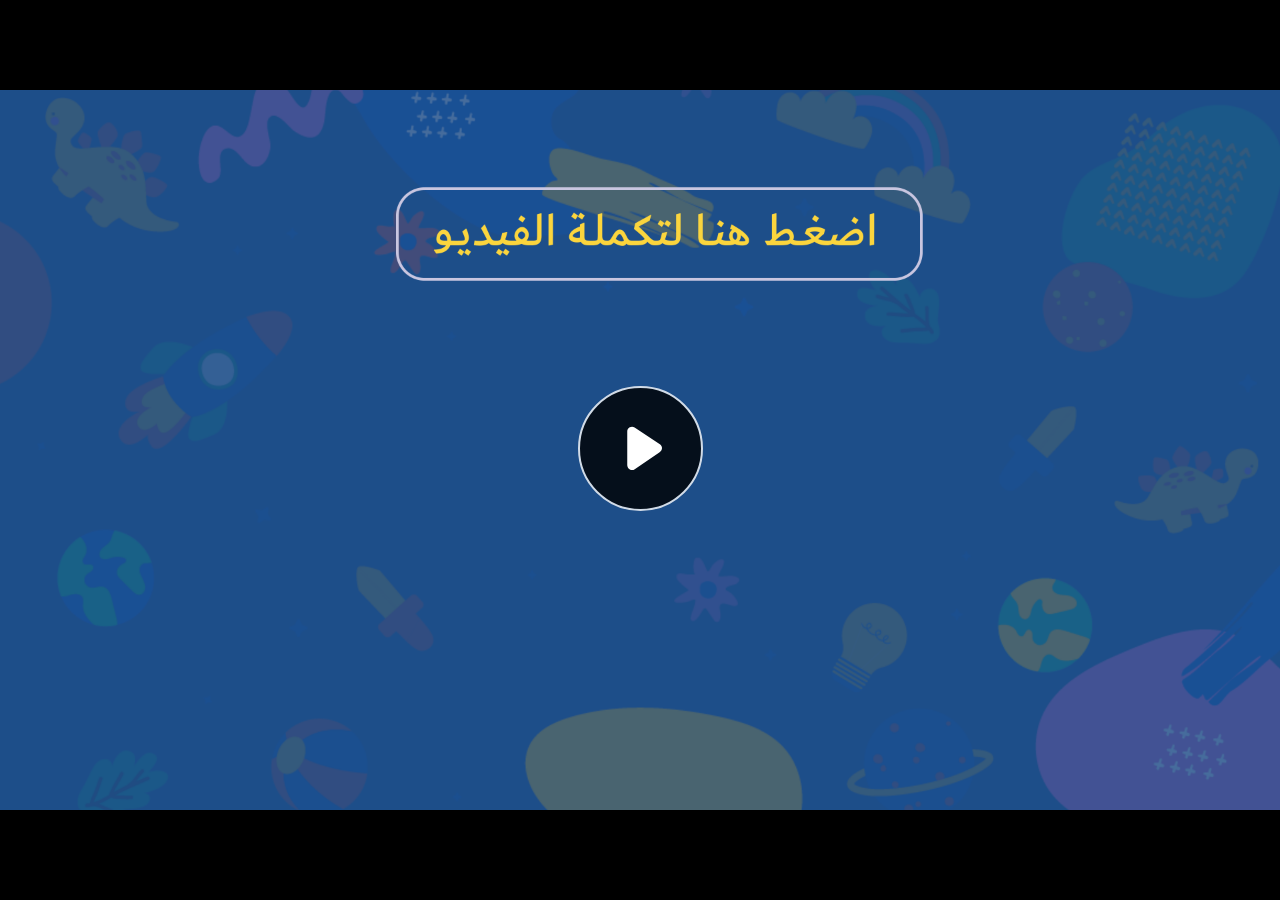
<file: index.html>
﻿<!doctype html>
<html lang="en-US">
<head>
  <meta charset="utf-8">
  <!-- Created using Storyline 360 - http://www.articulate.com  -->
  <!-- version: 3.71.29339.0 -->
  <title>EG.G4.SCI.SEM2.UB.T1.S1.4</title>
  <meta http-equiv="x-ua-compatible" content="IE=edge"/>
  <meta name="viewport" content="width=device-width,initial-scale=1,user-scalable=no,shrink-to-fit=no,minimal-ui"/>
  <meta name="apple-mobile-web-app-capable" content="yes"/>
  <style>
    html, body { height: 100%; padding: 0; margin: 0 }
    #app { height: 100%; width: 100%; }
  </style>

  <script>
    window.DS = {};
    window.globals = {
      DATA_PATH_BASE: '',
      HAS_FRAME: true,
      HAS_SLIDE: true,

      lmsPresent: false,
      tinCanPresent: false,
      cmi5Present: false,
      aoSupport: false,
      scale: 'noscale',
      captureRc: false,
      browserSize: 'optimal',
      bgColor: '#282828',
      features: 'AccessibleVideo,ConnectionMessages,FullScreenToggle,InsertSvgPicture,LayerPresentAsDialog,MultipleQuizTracking,UpdatedScrollingPanels,UpdatedThemeEditor',
      themeName: 'unified',
      preloaderColor: '#FFFFFF',
      suppressAnalytics: false,
      productChannel: 'stable',
      publishSource: 'storyline',
      aid: 'aid|dd341018-a8d3-41b5-95f5-fb131f3e5e10',
      cid: '80d4de7d-464a-4fc3-adbb-b6f6bced7992',
      playerVersion: '3.71.29339.0',
      publishTimestamp: '2023-02-23T16:09:40.7818642Z',
      maxIosVideoElements: 10,
      connectionSettings: { message: 'You%20are%20offline.%20Trying%20to%20reconnect...', useDarkTheme: false },

      
      parseParams: function(qs) {
        if (window.globals.parsedParams != null) {
          return window.globals.parsedParams;
        }
        qs = (qs || window.location.search.substr(1)).split('+').join(' ');
        var params = {},
            tokens,
            re = /[?&]?([^=]+)=([^&]*)/g;

        while (tokens = re.exec(qs)) {
          params[decodeURIComponent(tokens[1]).trim()] =
            decodeURIComponent(tokens[2]).trim();
        }
        window.globals.parsedParams = params;
        return params;
      }

    };
  </script>
  <script>
    var isIe11 = ('ActiveXObject' in window || window.MSBlobBuilder != null)
      && window.msCrypto != null && !window.ActiveXObject;
    if (isIe11) {
      window.globals.unsupportedBrowser = true;
      document.write(atob('[base64]'));
    }
  </script>
  
  <script>window.THREE = { };</script>
  
</head>
<body style="background: #282828" class="cs-HTML theme-unified">
  <!-- 360 -->
  <script>!function(e){var i=/iPhone/i,o=/iPod/i,n=/iPad/i,t=/(?=.*\bAndroid\b)(?=.*\bMobile\b)/i,d=/Android/i,s=/(?=.*\bAndroid\b)(?=.*\bSD4930UR\b)/i,b=/(?=.*\bAndroid\b)(?=.*\b(?:KFOT|KFTT|KFJWI|KFJWA|KFSOWI|KFTHWI|KFTHWA|KFAPWI|KFAPWA|KFARWI|KFASWI|KFSAWI|KFSAWA)\b)/i,r=/IEMobile/i,h=/(?=.*\bWindows\b)(?=.*\bARM\b)/i,a=/BlackBerry/i,l=/BB10/i,p=/Opera Mini/i,f=/(CriOS|Chrome)(?=.*\bMobile\b)/i,u=/(?=.*\bFirefox\b)(?=.*\bMobile\b)/i,c=new RegExp("(?:Nexus 7|BNTV250|Kindle Fire|Silk|GT-P1000)","i"),w=function(e,i){return e.test(i)},A=function(e){var A=e||navigator.userAgent,v=A.split("[FBAN");if(void 0!==v[1]&&(A=v[0]),this.apple={phone:w(i,A),ipod:w(o,A),tablet:!w(i,A)&&w(n,A),device:w(i,A)||w(o,A)||w(n,A)},this.amazon={phone:w(s,A),tablet:!w(s,A)&&w(b,A),device:w(s,A)||w(b,A)},this.android={phone:w(s,A)||w(t,A),tablet:!w(s,A)&&!w(t,A)&&(w(b,A)||w(d,A)),device:w(s,A)||w(b,A)||w(t,A)||w(d,A)},this.windows={phone:w(r,A),tablet:w(h,A),device:w(r,A)||w(h,A)},this.other={blackberry:w(a,A),blackberry10:w(l,A),opera:w(p,A),firefox:w(u,A),chrome:w(f,A),device:w(a,A)||w(l,A)||w(p,A)||w(u,A)||w(f,A)},this.seven_inch=w(c,A),this.any=this.apple.device||this.android.device||this.windows.device||this.other.device||this.seven_inch,this.phone=this.apple.phone||this.android.phone||this.windows.phone,this.tablet=this.apple.tablet||this.android.tablet||this.windows.tablet,"undefined"==typeof window)return this},v=function(){var e=new A;return e.Class=A,e};"undefined"!=typeof module&&module.exports&&"undefined"==typeof window?module.exports=A:"undefined"!=typeof module&&module.exports&&"undefined"!=typeof window?module.exports=v():"function"==typeof define&&define.amd?define("isMobile",[],e.isMobile=v()):e.isMobile=v()}(this);
    window.isMobile.apple.tablet = window.isMobile.apple.tablet ||
      (navigator.platform === 'MacIntel' && navigator.maxTouchPoints > 1);
    window.isMobile.apple.device = window.isMobile.apple.device || window.isMobile.apple.tablet;
    window.isMobile.tablet = window.isMobile.tablet || window.isMobile.apple.tablet;
    window.isMobile.any = window.isMobile.any || window.isMobile.apple.tablet;
  </script>

  <div id="focus-sink" tabindex="-1"></div>

  <div id="preso"></div>
  <script>
    (function() {

      var classTypes = [ 'desktop', 'mobile', 'phone', 'tablet' ];

      var addDeviceClasses = function(prefix, testObj) {
        var curr, i;
        for (i = 0; i < classTypes.length; i++) {
          curr = classTypes[i];
          if (testObj[curr]) {
            document.body.classList.add(prefix + curr);
          }
        }
      };

      var params = window.globals.parseParams(),
          isDevicePreview = params.devicepreview === '1',
          isPhoneOverride = params.deviceType === 'phone' || (isDevicePreview && params.phone == '1'),
          isTabletOverride = (params.deviceType === 'tablet' || isDevicePreview) && !isPhoneOverride,
          isMobileOverride = isPhoneOverride || isTabletOverride;

      var deviceView = {
        desktop: !window.isMobile.any && !isMobileOverride,
        mobile: window.isMobile.any || isMobileOverride,
        phone: isPhoneOverride || (window.isMobile.phone && !isTabletOverride),
        tablet: isTabletOverride || window.isMobile.tablet
      };

      window.globals.deviceView = deviceView;
      window.isMobile.desktop = !window.isMobile.any;
      window.isMobile.mobile = window.isMobile.any;

      addDeviceClasses('view-', deviceView);

    })();
  </script>
  
  <script src='story_content/user.js' type=text/javascript></script>
  <div class="slide-loader"></div>

  <script>
    var doc = document, loader = doc.body.querySelector('.slide-loader'); [ 1, 2, 3 ].forEach(function(n) { var d = doc.createElement('div'); d.style.backgroundColor = window.globals.preloaderColor; d.classList.add('mobile-loader-dot'); d.classList.add('dot' + n); loader.appendChild(d); });
  </script>

  <div class="mobile-load-title-overlay" style="display: none">
    <div class="mobile-load-title">EG.G4.SCI.SEM2.UB.T1.S1.4</div>
  </div>

  <div class="mobile-chrome-warning"></div>

  
<style>
  .warn-connection-dialog {
    display: none;
    background: transparent;
    pointer-events: none;
    position: fixed;
    left: 0;
    top: 0;
    width: 100%;
    height: 100%;
    z-index: 999;
  }

  .warn-connection-content {
    border-radius: 4px;
    background: white;
    border: 1px solid #E7E7E7;
    color: #333333;
    box-shadow: 0 2px 4px rgba(0, 0, 0, 0.25);
    transition: all 150ms ease-out;
    position: absolute;
    white-space: nowrap;
  }

  .view-phone.is-landscape .warn-connection-content {
    left: 23px;
    bottom: 23px;
  }

  .view-tablet.is-landscape .warn-connection-content {
    left: 50%;
    top: 20px;
    transform: translateX(-50%);
  }

  .is-portrait .warn-connection-content {
    transform: translate(-50%, calc(-100% - 15px));
  }

  .warn-connection-content p {
    display: inline-block;
    margin: 0 8px 0 0;
    line-height: 33px;
    font-size: 11px;
  }

  .warn-connection-content svg {
    position: relative;
    vertical-align: middle;
    margin: 0 2px 2px 8px;
  }

  .view-desktop .warn-connection-content {
    left: 1.5em;
    bottom: 1.5em;
  }

  .view-desktop .warn-connection-content p {
    font-size: 1.1em;
  }

  .is-offline .warn-connection-dialog {
    display: block;
  }

  .is-offline .cs-panel * {
    pointer-events: none !important;
  }

  .is-offline .cs-panel {
    pointer-events: all !important;
  }

  .is-offline #nav-controls * {
    pointer-events: none !important;
  }

  .is-offline #nav-controls {
    pointer-events: all !important;
  }
</style>

<div class="warn-connection-dialog">
  <div class="warn-connection-content">
    <svg width="17" height="15" viewBox="0 0 17 15" xmlns="http://www.w3.org/2000/svg">
      <path fill="#8F0000" stroke="white" d="M16.07,12.98 L15.88,12.23 L9.51,1.21 C8.97,0.26,7.6,0.26,7.06,1.21 L0.69,12.23 C0.15,13.16,0.81,14.36,1.91,14.36 H14.65 C15.47,14.36,16.05,13.7,16.07,12.98 Z"/>
      <path fill="white" stroke="white" d="M8.58,5.5 C8.35,5.28,8.5,5.35,8.21,5.32 C8.09,5.35,7.97,5.49,7.96,5.67 C7.97,5.79,7.98,5.92,7.98,6.04 L7.98,6.04 C7.99,6.17,8,6.31,8.01,6.43 L8.01,6.44 C8.03,6.92,8.06,7.41,8.09,7.9 L8.09,7.9 C8.12,8.39,8.14,8.88,8.17,9.37 C8.17,9.39,8.18,9.42,8.2,9.44 C8.23,9.46,8.25,9.47,8.28,9.47 C8.31,9.47,8.34,9.46,8.35,9.44 C8.37,9.43,8.38,9.4,8.39,9.35 L8.39,9.34 C8.39,9.24,8.4,9.15,8.4,9.05 L8.4,9.05 C8.41,8.96,8.41,8.86,8.42,8.75 C8.43,8.44,8.45,8.12,8.47,7.81 L8.47,7.81 C8.49,7.49,8.51,7.18,8.53,6.87 C8.55,6.46,8.56,6.05,8.59,5.64 L8.6,5.62 C8.6,5.57,8.59,5.53,8.58,5.5 L8.21,5.32 Z"/>
      <circle fill="white" stroke="white" cx="8.3" cy="11.35" r="0.3"/>
    </svg>
    <p>You are offline. Trying to reconnect...</p>
  </div>
</div>

<script>
  (function() {
    window.DS.connection = {
      warningShown: false,
      assets: {},
      loadingAssetGroup: false,
      retryDelay: 500
    };

    // @TODO this is POC code and can be cleaned up a bit more if we move forward
    // with the feature



    // The `window.globals.features` variable must be set in `webpack.dev.config` when testing locally - it is not enough
    // to have it in the data - but it must be set there as well.
    var useConnectionMessages = window.AbortController != null &&
      window.location.protocol != 'file:' &&
      window.globals.features.indexOf('ConnectionMessages') != -1;

    window.DS.connection.useConnectionMessages = useConnectionMessages

    var assetCount = 0;
    var checkLoadedId;
    var connectionSettings = window.globals.connectionSettings;

    if (useConnectionMessages && connectionSettings != null) {
      var contentEl = document.querySelector('.warn-connection-content');
      var messageEl = contentEl.querySelector('p')

      if (connectionSettings.useDarkTheme) {
        contentEl.style.borderColor = '#BABBBA';
        contentEl.style.backgroundColor = '#282828';
        contentEl.style.color = '#FFFFFF';
      }

      if (connectionSettings.message != null) {
        messageEl.textContent = window.decodeURIComponent(connectionSettings.message);
      }
    }

    function checkAssetsReady() {
      for (var i in DS.connection.assets) {
        if (!DS.connection.assets[i].success) {
          return false;
        }
      }
      return true;
    }

    function stopAssetGroup() {
      if (!useConnectionMessages) { return; }

      assetCount = 0;

      DS.connection.oldAssetGroup = DS.connection.assets;
      DS.connection.assets = {};
      DS.connection.loadingAssetGroup = false;
      clearInterval(checkLoadedId);
    }

    function startAssetGroup() {
      if (!useConnectionMessages) { return; }
      var ticks = 0;
      clearInterval(checkLoadedId);
      checkLoadedId = setInterval(function() {
        var loaded = 0;
        if (assetCount === 0 && loaded === 0) {
          clearInterval(checkLoadedId);
          return;
        }

        for (var i in DS.connection.assets) {
          if (DS.connection.assets[i].success) {
            loaded++;
          }
        }

        if (assetCount === loaded && checkAssetsReady()) {
          for (var i in DS.connection.assets) {
            if (DS.connection.assets[i].action) {
              DS.connection.assets[i].action();
            }
          }
          hideWarning();
          stopAssetGroup();
        }
      }, 100)
    }

    function requiredAsset(url, action, retry, type) {
      if (!useConnectionMessages) { return; }
      if (DS.connection.assets[url]) { return; }

      DS.connection.assets[url] = {
        success: false, action: action, retry: retry, type: type
      };
      assetCount = Object.keys(DS.connection.assets).length;
      if (!DS.connection.loadingAssetGroup) {
        startAssetGroup();
      }
      DS.connection.loadingAssetGroup = true;
    }

    function assetLoaded(url) {
      if (!useConnectionMessages) { return; }
      if (DS.connection.assets[url]) {
        DS.connection.assets[url].success = true;
      }
    }

    function assetFailed(url) {
      if (!useConnectionMessages) { return; }
      if (!DS.connection.assets[url]) {
        if (/\.js$/.test(url)) {
          setTimeout(function() {
            if (DS.connection.lastSlideLoaded != null) {
              DS.connection.lastSlideLoaded();
            }
          }, DS.connection.retryDelay);
        }
        return;
      }
      if (!DS.connection.warningShown) { showWarning(); }
      if (DS.connection.assets[url].retry) {
        setTimeout(function() {
          if (!DS.connection.assets[url].success) {
            DS.connection.assets[url].retry()
          }
        }, DS.connection.retryDelay);
      }
    }

    function hideWarning() {
      document.body.classList.remove('is-offline');
      DS.connection.warningShown = false;
    }
    DS.connection.hideWarning = hideWarning

    function showWarning(btn) {
      document.body.classList.add('is-offline')
      DS.connection.warningShown = true;
      updateWarningPosition();
    }

    function updateWarningPosition() {
      if (!DS.connection.warningShown) {
        return;
      }

      var isPortrait = document.body.classList.contains('is-portrait');
      var warningEl = document.querySelector('.warn-connection-content');

      if (isPortrait) {
        var slide = document.querySelector('.primary-slide');
        var slideRect = slide.getBoundingClientRect();

        warningEl.style.top = `${slideRect.top}px`
        warningEl.style.left = `${slideRect.left + slideRect.width / 2}px`
      } else {
        warningEl.style.top = null;
        warningEl.style.left = null;
      }

      window.requestAnimationFrame(updateWarningPosition);
    }

    // these will all be noops if the feature flag isn't set in
    // the data and `window.globals.features`
    DS.connection.requiredAsset = requiredAsset;
    DS.connection.assetLoaded = assetLoaded;
    DS.connection.assetFailed = assetFailed;
    DS.connection.stopAssetGroup = stopAssetGroup;
    DS.connection.startAssetGroup = startAssetGroup;
  })();
</script>


  <script>
    
    if (window.autoSpider && window.vInterfaceObject) {
      document.querySelector('.mobile-load-title-overlay').style.display = 'none';
    }
  </script>

  

  <link rel="stylesheet" href="html5/data/css/output.min.css" data-noprefix/>
</body>
<script src="html5/lib/scripts/bootstrapper.min.js"></script>
</html>
</file>
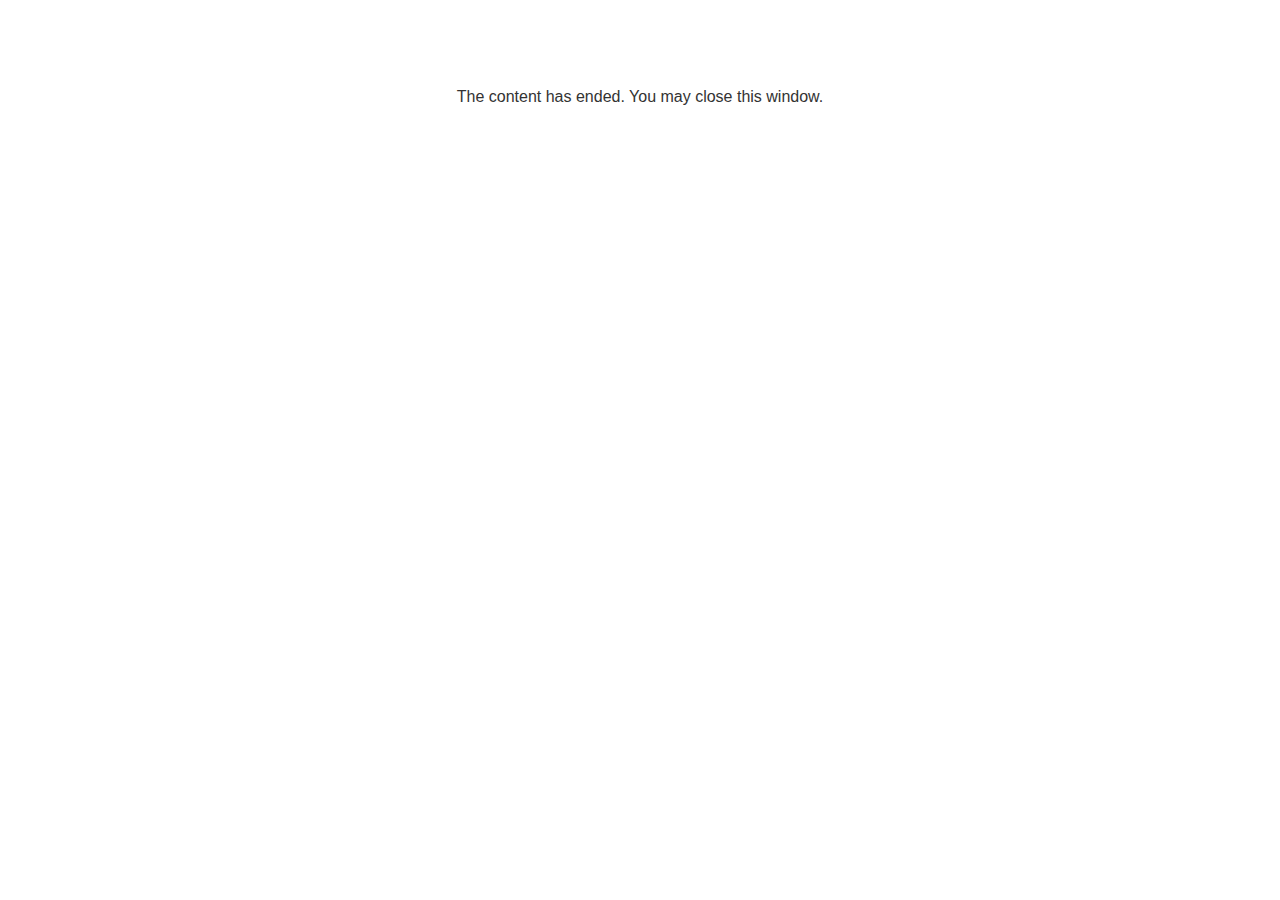
<file: lms/goodbye.html>
<!doctype html>
<html>
<body style="background-color: #ffffff;">

<p role="alert" style="color: #333333;font-family: Lato, articulate, tahoma, arial;font-size: medium;text-align: center;">
<br><br><br><br>
The content has ended. You may close this window.
</p>

</body>
</html>
</file>
<file: html5/data/css/output.min.css>
@font-face {
  font-family: 'LatoBold Charset1_ BoldF139CF58';
  src: url('[data-uri]');
  font-style: normal;
  font-weight: normal;
}
@font-face {
  font-family: 'Lato Charset1_ 5nCNZbq2567C2C8D';
  src: url('[data-uri]');
  font-style: normal;
  font-weight: normal;
}
@font-face {
  font-family: 'Dubai Charset1_ 5f647i36A20FC4F';
  src: url('[data-uri]');
  font-style: normal;
  font-weight: normal;
}
@font-face {
  font-family: 'Dubai Medium Charset1_ 16426816';
  src: url('[data-uri]');
  font-style: normal;
  font-weight: normal;
}
@font-face {
  font-family: 'DubaiBold Charset1_Bold0795FC63';
  src: url('[data-uri]');
  font-style: normal;
  font-weight: normal;
}
@font-face {
  font-family: 'Dubai Charset0_v8wz5Y8k741D6E07';
  src: url('[data-uri]');
  font-style: normal;
  font-weight: normal;
}
@font-face {
  font-family: 'Dubai Medium Charset0_v389EBE1D';
  src: url('[data-uri]');
  font-style: normal;
  font-weight: normal;
}
@font-face {
  font-family: 'DubaiBold Charset0_BoldD2773439';
  src: url('[data-uri]');
  font-style: normal;
  font-weight: normal;
}
.cs-HTML {
  background: rgba(40, 40, 40, 1);
}
.cs-npnxnanbnsnfns00000000001 .cs-infopanel  {
  box-shadow: 0 1px 0 rgba(0, 0, 0, 0);
  background: rgba(255, 255, 255, 1);
}
.cs-npnxnanbnsnfns00000000001 .cs-infopanel .cs-link {
  color: rgba(186, 187, 186, 1);
}
.cs-npnxnanbnsnfns00000000001 .cs-infopanel .cs-link:hover {
  color: rgba(255, 255, 255, 1);
}
.cs-npnxnanbnsnfns00000000001 .cs-infopanel .cs-name {
  color: rgba(68, 68, 68, 1);
}
.cs-npnxnanbnsnfns00000000001 .cs-infopanel .cs-title {
  color: rgba(153, 153, 153, 1);
}
.cs-npnxnanbnsnfns00000000001 .cs-infopanelpopup  {
  box-shadow: 0 1px 0 rgba(0, 0, 0, 0);
  background: rgba(0, 0, 0, 0);
}
.cs-npnxnanbnsnfns00000000001 .cs-infopanelpopup .cs-link {
  color: rgba(255, 0, 0, 1);
}
.cs-npnxnanbnsnfns00000000001 .cs-infopanelpopup .cs-link:hover {
  color: rgba(255, 255, 255, 1);
}
.cs-npnxnanbnsnfns00000000001 .cs-infopanelpopup .cs-name {
  color: rgba(255, 255, 255, 1);
}
.cs-npnxnanbnsnfns00000000001 .cs-infopanelpopup .cs-bio {
  color: rgba(186, 187, 186, 1);
}
.cs-npnxnanbnsnfns00000000001 .cs-timer  {
  color: rgba(186, 187, 186, 1);
}
.cs-npnxnanbnsnfns00000000001 .cs-duration stop:first-child {
  stop-color: rgba(60, 60, 60, 1);
}
.cs-npnxnanbnsnfns00000000001 .cs-duration stop:last-child {
  stop-color: rgba(60, 60, 60, 1);
}
.cs-npnxnanbnsnfns00000000001 .cs-elapsed stop:first-child {
  stop-color: rgba(254, 227, 71, 1);
}
.cs-npnxnanbnsnfns00000000001 .cs-elapsed stop:last-child {
  stop-color: rgba(254, 227, 71, 1);
}
.cs-npnxnanbnsnfns00000000001 .cs-timer .cs-pie .cs-innerstroke {
  stroke: rgba(199, 199, 199, 1);
}
.cs-npnxnanbnsnfns00000000001 .cs-timer .cs-pie .cs-innerborder {
  stroke: rgba(255, 255, 255, 1);
}
.cs-npnxnanbnsnfns00000000001 .cs-window  {
  box-shadow: 0 8px 5px rgba(0, 0, 0, 0.2);
  border-color: rgba(49, 99, 0, 0);
  background: rgba(33, 33, 33, 1);
  color: rgba(248, 248, 248, 1);
}
.cs-npnxnanbnsnfns00000000001 .cs-window .cs-diva {
  border-color: rgba(78, 78, 78, 1);
}
.cs-npnxnanbnsnfns00000000001 .cs-window .cs-divb {
  border-color: rgba(78, 78, 78, 0);
}
.cs-npnxnanbnsnfns00000000001 .cs-editor .cs-editor-slide {
  color: rgba(226, 226, 226, 1);
}
.cs-npnxnanbnsnfns00000000001 .cs-editor .cs-editor-html {
  color: rgba(186, 187, 186, 1);
}
.cs-npnxnanbnsnfns00000000001 .cs-editor .cs-editor-button {
  text-shadow: 0 1px 0 rgba(0, 0, 0, 0);
  color: rgba(255, 255, 255, 1);
  border-color: rgba(211, 211, 211, 1);
  background: rgba(34, 34, 34, 1);
}
.cs-npnxnanbnsnfns00000000001 .cs-editor .cs-editor-button:hover {
  background: rgba(68, 68, 68, 1);
}
.cs-npnxnanbnsnfns00000000001 .cs-editor .cs-editor-button:active {
  background: rgba(68, 68, 68, 1);
}
.cs-npnxnanbnsnfns00000000001 .cs-listitem  {
  color: rgba(186, 187, 186, 1);
  border-color: none;
  border: 1px solid transparent;
}
.cs-npnxnanbnsnfns00000000001 .cs-listitem:hover {
  background: rgba(255, 255, 255, 0.06);
  border-color: rgba(108, 108, 108, 1) !important;
  border-width: 1px;
  border-radius: 2px;
  border-style: solid;
  box-sizing: border-box;
}
.cs-npnxnanbnsnfns00000000001 .cs-listitem.hover {
  background: rgba(255, 255, 255, 0.06);
  border-color: rgba(108, 108, 108, 1) !important;
  border-width: 1px;
  border-radius: 2px;
  border-style: solid;
  box-sizing: border-box;
}
.cs-npnxnanbnsnfns00000000001 .cs-glossary  {
  color: rgba(186, 187, 186, 1);
}
.cs-npnxnanbnsnfns00000000001 .cs-glossary .cs-scrolling-panel {
  background: rgba(0, 0, 0, 0);
}
.cs-npnxnanbnsnfns00000000001 .cs-glossary .cs-term.cs-selected .cs-choice-list-trigger {
  color: rgba(255, 255, 255, 1);
  background: rgba(255, 255, 255, 1);
}
.cs-npnxnanbnsnfns00000000001 .cs-glossary .cs-term.cs-selected .cs-choice-list-trigger:focus {
  color: rgba(255, 255, 255, 1);
  background: rgba(255, 255, 255, 1);
}
.cs-npnxnanbnsnfns00000000001 .cs-glossary .cs-term:hover .cs-choice-list-trigger {
  background: rgba(186, 187, 186, 1);
}
.cs-npnxnanbnsnfns00000000001 .cs-glossary .cs-term.hover .cs-choice-list-trigger {
  background: rgba(186, 187, 186, 1);
}
.cs-npnxnanbnsnfns00000000001 .cs-glossary .cs-term .cs-choice-list-trigger:focus {
  background: rgba(186, 187, 186, 1);
}
.cs-npnxnanbnsnfns00000000001 .cs-glossary .cs-diva {
  border-color: rgba(0, 0, 0, 0);
}
.cs-npnxnanbnsnfns00000000001 .cs-glossary .cs-divb {
  border-color: rgba(0, 0, 0, 0);
}
.cs-npnxnanbnsnfns00000000001 .cs-glossary .cs-divc {
  border-color: rgba(0, 0, 0, 0);
}
.cs-npnxnanbnsnfns00000000001 .cs-glossary .cs-heading {
  color: rgba(248, 248, 248, 1);
  font-weight: 700;
}
.note-content p span {
  color: rgba(186, 187, 186, 1);
  line-height: 1.4em;
  font-size: 103.769%;
}
.cs-npnxnanbnsnfns00000000001 .cs-resource .cs-separator {
  border-color: rgba(0, 0, 0, 0);
}
.cs-npnxnanbnsnfns00000000001 .cs-outline  {
  color: rgba(45, 45, 45, 1);
}
.cs-npnxnanbnsnfns00000000001 .cs-outline .cs-diva {
  border-color: rgba(0, 0, 0, 0);
}
.cs-npnxnanbnsnfns00000000001 .cs-outline .cs-divb {
  border-color: rgba(0, 0, 0, 0);
}
.cs-npnxnanbnsnfns00000000001 .cs-outline .cs-divc {
  border-color: rgba(0, 0, 0, 0);
}
.cs-npnxnanbnsnfns00000000001 .cs-outline .cs-search-filter:hover {
  color: rgba(0, 0, 0, 0);
}
.cs-npnxnanbnsnfns00000000001 .cs-outline .cs-search-filter.hover {
  color: rgba(0, 0, 0, 0);
}
.cs-npnxnanbnsnfns00000000001 .cs-transcript  {
  color: rgba(255, 255, 255, 1);
}
.cs-npnxnanbnsnfns00000000001 .cs-transcript .cs-div {
  border-color: rgba(0, 0, 0, 0);
}
.cs-npnxnanbnsnfns00000000001 .cs-tabs:not(.topmenu-item) {
  color: rgba(248, 248, 248, 1);
}
.cs-npnxnanbnsnfns00000000001 .cs-tabs .cs-inner-button:not(.topmenu-item) {
  text-shadow: 0 1px 0 rgba(0, 0, 0, 0);
}
.cs-npnxnanbnsnfns00000000001 .cs-tabs:hover:not(.topmenu-item) {
  color: rgba(248, 248, 248, 1);
}
.cs-npnxnanbnsnfns00000000001 .cs-tabs.cs-selected {
  background: rgba(0, 0, 0, 0);
  color: rgba(248, 248, 248, 1);
}
.cs-npnxnanbnsnfns00000000001 .cs-seekcontrol  {
  background: rgba(0, 0, 0, 0);
  border-color: rgba(0, 0, 0, 0);
}
.cs-npnxnanbnsnfns00000000001 .cs-seekcontrol .cs-button:hover .cs-icon {
  fill: rgba(255, 255, 255, 1);
}
.cs-npnxnanbnsnfns00000000001 .cs-seekcontrol .cs-button.hover .cs-icon {
  fill: rgba(255, 255, 255, 1);
}
.cs-npnxnanbnsnfns00000000001 .cs-seekcontrol .cs-button .cs-icon-shadow {
  fill: rgba(0, 0, 0, 0);
}
.cs-npnxnanbnsnfns00000000001 .cs-seekcontrol .cs-button .cs-icon {
  fill: rgba(180, 180, 180, 1);
}
.cs-npnxnanbnsnfns00000000001 .cs-seekcontrol .cs-seek .cs-fill {
  background: rgba(255, 255, 255, 0.6);
}
.cs-npnxnanbnsnfns00000000001 .cs-seekcontrol .cs-seek {
  background: rgba(108, 108, 108, 1);
  border-color: rgba(0, 0, 0, 0);
}
.cs-npnxnanbnsnfns00000000001 .cs-searchinput .cs-input {
  color: rgba(186, 187, 186, 1);
  border-color: rgba(0, 0, 0, 0);
  background: rgba(255, 255, 255, 0.06);
}
.cs-npnxnanbnsnfns00000000001 .cs-searchinput .cs-input:focus {
  color: rgba(248, 248, 248, 1);
  background: rgba(41, 41, 41, 1);
}
.cs-npnxnanbnsnfns00000000001 .cs-searchinput .cs-input:hover {
  box-shadow: inset 0 0 1px 0 rgba(69, 126, 19, 0);
}
.cs-npnxnanbnsnfns00000000001 .cs-searchinput .cs-input.hover {
  box-shadow: inset 0 0 1px 0 rgba(69, 126, 19, 0);
}
.cs-npnxnanbnsnfns00000000001 .cs-searchinput .cs-button .cs-icon {
  fill: rgba(186, 187, 186, 1);
}
.cs-npnxnanbnsnfns00000000001 .cs-searchinput .cs-button:hover {
  fill: rgba(63, 133, 0, 1);
}
.cs-npnxnanbnsnfns00000000001 .cs-searchinput .cs-button.hover {
  fill: rgba(63, 133, 0, 1);
}
.cs-npnxnanbnsnfns00000000001 .cs-menu  {
  box-shadow: 0 1px 0 rgba(0, 0, 0, 0);
  background: rgba(33, 33, 33, 1);
}
.cs-npnxnanbnsnfns00000000001 .cs-topmenu-item.active .cs-tab {
  background: rgba(33, 33, 33, 1);
}
.cs-npnxnanbnsnfns00000000001 .cs-logo  {
  box-shadow: 0 1px 0 rgba(37, 75, 0, 1);
  background: rgba(255, 255, 255, 0);
}
.cs-npnxnanbnsnfns00000000001 .cs-checkbox  {
  color: rgba(255, 255, 255, 1);
}
.cs-npnxnanbnsnfns00000000001 .cs-checkbox:hover {
  border-color: rgba(175, 221, 130, 1);
}
.cs-npnxnanbnsnfns00000000001 .cs-checkbox.hover {
  border-color: rgba(175, 221, 130, 1);
}
.cs-npnxnanbnsnfns00000000001 .cs-checkbox .cs-box {
  color: rgba(255, 255, 255, 1);
  border-color: rgba(42, 83, 0, 1);
}
.cs-npnxnanbnsnfns00000000001 .cs-checkbox .cs-box:checked::after {
  color: rgba(43, 196, 0, 1);
}
.cs-npnxnanbnsnfns00000000001 .cs-button  {
  text-shadow: 0 1px 0 rgba(0, 0, 0, 0);
  color: rgba(186, 187, 186, 1);
  border-color: rgba(0, 0, 0, 0);
  background: rgba(0, 0, 0, 0);
  box-shadow: 0 1px 0 rgba(0, 0, 0, 0);
}
.cs-npnxnanbnsnfns00000000001 .cs-button .cs-icon {
  fill: rgba(186, 187, 186, 1);
}
.cs-npnxnanbnsnfns00000000001 .cs-button .cs-icon-shadow {
  fill: rgba(0, 0, 0, 0);
}
.cs-npnxnanbnsnfns00000000001 .cs-button:hover {
  background: rgba(248, 248, 248, 1);
}
.cs-npnxnanbnsnfns00000000001 .cs-button.hover {
  background: rgba(248, 248, 248, 1);
}
.cs-npnxnanbnsnfns00000000001 .cs-button:active {
  background: rgba(0, 0, 0, 0);
}
.cs-npnxnanbnsnfns00000000001 .cs-button.cs-disabled:hover {
  background: rgba(0, 0, 0, 0);
}
.cs-npnxnanbnsnfns00000000001 .cs-button.cs-disabled.hover {
  background: rgba(0, 0, 0, 0);
}
.cs-npnxnanbnsnfns00000000001 .cs-button.cs-disabled:active {
  background: rgba(0, 0, 0, 0);
}
.cs-npnxnanbnsnfns00000000001 .cs-button.cs-volume:hover {
  background: rgba(0, 0, 0, 0);
}
.cs-npnxnanbnsnfns00000000001 .cs-button.cs-volume.hover {
  background: rgba(0, 0, 0, 0);
}
.cs-npnxnanbnsnfns00000000001 .cs-button.cs-volume:active {
  background: rgba(0, 0, 0, 0);
}
.cs-npnxnanbnsnfns00000000001.cs-base  {
  color: rgba(186, 187, 186, 1);
  border-color: rgba(40, 40, 40, 1);
  background: rgba(40, 40, 40, 1);
}
.cs-npnxnanbnsnfns00000000001.cs-base .cs-separator .cs-diva {
  background: rgba(69, 69, 69, 1);
}
.cs-npnxnanbnsnfns00000000001.cs-base .cs-separator .cs-divb {
  background: rgba(0, 0, 0, 0);
}
.cs-npnxnanbnsnfns00000000001.cs-base .cs-topmenu-item.active .cs-tab {
  border-color: rgba(69, 69, 69, 1);
}
.cs-npnxnanbnsnfns00000000001.cs-base .cs-topmenu-item.active .cs-panel {
  border-color: rgba(69, 69, 69, 1);
}
.cs-npnxnanbnsnfns00000000001.cs-base .cs-left {
  background: rgba(33, 33, 33, 1);
}
.cs-npnxnanbnsnfns00000000001.cs-base .cs-area-primary .cs-slide-container {
  background: rgba(40, 40, 40, 1);
}
.cs-npnxnanbnsnfns00000000001.cs-base.cs-custom-theme .cs-brandhighlight-bg {
  background: rgba(79, 189, 244, 1) !important;
}
.cs-npnxnanbnsnfns00000000001.cs-base.cs-custom-theme .cs-brandhighlight-secondary-bg {
  background: rgba(255, 255, 255, 1) !important;
}
.cs-npnxnanbnsnfns00000000001.cs-base.cs-custom-theme .cs-brandhighlight-border {
  border-color: rgba(79, 189, 244, 1) !important;
}
.cs-npnxnanbnsnfns00000000001.cs-base.cs-custom-theme .cs-brandhighlight-text {
  color: rgba(79, 189, 244, 1) !important;
}
.cs-npnxnanbnsnfns00000000001.cs-base.cs-custom-theme .cs-brandhighlight-fill {
  fill: rgba(79, 189, 244, 1) !important;
}
.cs-npnxnanbnsnfns00000000001.cs-base.cs-custom-theme .cs-listitem.cs-selected {
  background-color: rgba(255, 255, 255, 0.06) !important;
}
.cs-npnxnanbnsnfns00000000001 .cs-volume::-moz-range-thumb {
  border-color: rgba(43, 85, 0, 1);
  box-shadow: inset 0 0 1px 0 rgba(43, 85, 0, 1);
  background: rgba(255, 255, 255, 1);
}
.cs-npnxnanbnsnfns00000000001 .cs-volume::-ms-thumb {
  border-color: rgba(43, 85, 0, 1);
  box-shadow: inset 0 0 1px 0 rgba(43, 85, 0, 1);
  background: rgba(255, 255, 255, 1);
}
.cs-npnxnanbnsnfns00000000001 .cs-volume::-webkit-slider-thumb {
  border-color: rgba(43, 85, 0, 1);
  box-shadow: inset 0 0 1px 0 rgba(43, 85, 0, 1);
  background: rgba(255, 255, 255, 1);
}
.cs-npnxnanbnsnfns00000000001 .cs-volume::-moz-range-track {
  border-color: rgba(66, 140, 1, 1);
  background: rgba(108, 108, 108, 1);
}
.cs-npnxnanbnsnfns00000000001 .cs-volume::-ms-track {
  border-color: rgba(66, 140, 1, 1);
  background: rgba(108, 108, 108, 1);
}
.cs-npnxnanbnsnfns00000000001 .cs-volume::-webkit-slider-runnable-track {
  border-color: rgba(66, 140, 1, 1);
  background: rgba(108, 108, 108, 1);
}
body.show-focus .tab-focus-box {
  box-shadow: 0 0 0 1px rgba(255, 255, 0, 1), 0 0 0 3px rgba(0, 32, 96, 1), 0 0 5px 5px rgba(255, 255, 0, 1);
  border-color: transparent;
  outline: 2px transparent solid;
}
.skipnav {
  box-shadow: 0 0 0 1px rgba(255, 255, 0, 1), 0 0 0 3px rgba(0, 32, 96, 1), 0 0 5px 5px rgba(255, 255, 0, 1);
  border-color: transparent;
  outline: 2px transparent solid;
}
.cs-npnxnanbnsnfns00000000001 .cs-listitem:hover {
  color: none;
}
.cs-npnxnanbnsnfns00000000001 .cs-listitem.hover {
  color: none;
}
.cs-npnxnanbnsnfns00000000001 .cs-listitem.cs-viewed {
  color: #BABBBA;
}
.cs-npnxnanbnsnfns00000000001 .cs-listitem {
  color: #BABBBA;
}
.cs-npnxnanbnsnfns00000000001 .cs-listitem:hover .cs-icon-carrot * {
  fill: none;
}
.cs-npnxnanbnsnfns00000000001 .cs-listitem.hover .cs-icon-carrot * {
  fill: none;
}
.cs-npnxnanbnsnfns00000000001 .cs-listitem .cs-icon-carrot {
  color: none;
  top: calc(3px);
}
.cs-npnxnanbnsnfns00000000001 .cs-listitem .cs-icon-carrot .cs-shadow {
  color: #F8F8F8;
}
.cs-npnxnanbnsnfns00000000001 .item-collapsible .is-scene {
  color: #F8F8F8 !important;
  font-weight: 700;
}
.cs-npnxnanbnsnfns00000000001 .is-scene .cs-icon-carrot * {
  color: #F8F8F8 !important;
  font-weight: 700;
}
.cs-npnxnanbnsnfns00000000001 .is-scene:not(.outline-links-collapse) > a {
  color: #F8F8F8;
}
.cs-npnxnanbnsnfns00000000001 .is-scene:not(.outline-links-collapse) .cs-icon-carrot * {
  fill: none !important;
  color: #F8F8F8 !important;
}
.cs-npnxnanbnsnfns00000000001 .tabs, .cs-npnxnanbnsnfns00000000001 .cs-logo {
  border-bottom: 1px solid rgba(108, 108, 108, 1);
}
.cs-npnxnanbnsnfns00000000001 .area-secondary-wrapper:after {
  background-image: url('[data-uri]');
  background-size: 100%;
}
.cs-npnxnanbnsnfns00000000001 .panel-footer {
  background: #212121;
}
.cs-npnxnanbnsnfns00000000001 #outline-search {
  background: rgba(255, 255, 255, 0.06);
  border-color: rgba(108, 108, 108, 1);
  border-width: 1px;
  border-style: solid;
}
.cs-npnxnanbnsnfns00000000001 .topmenu-panel #outline-search {
  background: #545454;
}
.cs-npnxnanbnsnfns00000000001 .search-icon circle, .cs-npnxnanbnsnfns00000000001 .search-icon path {
  stroke: #BABBBA;
}
.cs-npnxnanbnsnfns00000000001 #outline-search input[type   =search] {
  color: #F8F8F8;
}
.cs-npnxnanbnsnfns00000000001 #outline-search ::-webkit-input-placeholder {
  color: #BABBBA !important;
}
.cs-npnxnanbnsnfns00000000001 #outline-search :-ms-input-placeholder {
  color: #BABBBA !important;
}
.cs-npnxnanbnsnfns00000000001 #outline-search ::-moz-placeholder {
  color: #BABBBA !important;
  opacity: 1;
}
.cs-npnxnanbnsnfns00000000001 .cs-topmenu-item.active, body:not(.is-touchable-tablet) .cs-npnxnanbnsnfns00000000001 .cs-topmenu-item:hover {
  color: #F8F8F8;
}
.cs-npnxnanbnsnfns00000000001 .cs-topmenu-item.button-tapped {
  color: #F8F8F8;
}
.cs-npnxnanbnsnfns00000000001 .cs-topmenu-item.active .cs-tab, .cs-npnxnanbnsnfns00000000001 .cs-topmenu-item .cs-tab {
  background: transparent !important;
  border: none !important;
}
.cs-npnxnanbnsnfns00000000001 .top-tabs-drop-icon div {
  background: #BABBBA;
}
.cs-npnxnanbnsnfns00000000001 .cs-panel.topmenu-panel .panel-content, .cs-npnxnanbnsnfns00000000001 .top-tabs-drop {
  background: #212121;
}
.cs-npnxnanbnsnfns00000000001 .cs-topmenu-item.active .cs-panel {
  background: #212121;
}
.cs-npnxnanbnsnfns00000000001 .cs-menu.topmenu-panel, .cs-npnxnanbnsnfns00000000001 .top-tabs-drop {
  border: 1px solid rgba(69, 69, 69, 1) !important;
  border-radius: 3px;
}
.cs-npnxnanbnsnfns00000000001 .resources .resources-list a:hover {
  background: rgba(255, 255, 255, 0.06);
}
body:not(.is-touchable-tablet) .cs-npnxnanbnsnfns00000000001 .resources .resources-list a:hover {
  background: rgba(255, 255, 255, 0.06);
}
.cs-npnxnanbnsnfns00000000001 .resources .resources-list a.hover {
  background: rgba(255, 255, 255, 0.06);
}
body:not(.is-touchable-tablet) .cs-npnxnanbnsnfns00000000001 .resources .resources-list a.hover {
  background: rgba(255, 255, 255, 0.06);
}
.cs-npnxnanbnsnfns00000000001 .resources .resources-list a.button-tapped {
  background: rgba(255, 255, 255, 0.06);
}
.cs-npnxnanbnsnfns00000000001 .cs-icon path, .cs-npnxnanbnsnfns00000000001 .cs-icon rect, .cs-npnxnanbnsnfns00000000001 .cs-icon polygon, .cs-npnxnanbnsnfns00000000001 .menu-icon-wrapper.menu-icon-wrapper-hover path {
  fill: #BABBBA;
}
.cs-npnxnanbnsnfns00000000001 .cs-icon .icon-stroke-only {
  fill: none !important;
  stroke: #BABBBA !important;
}
body:not(.is-touchable-tablet) .cs-npnxnanbnsnfns00000000001 .cs-button:hover .cs-icon path, body:not(.is-touchable-tablet) .cs-npnxnanbnsnfns00000000001 .cs-button:hover .cs-icon rect, body:not(.is-touchable-tablet) .cs-npnxnanbnsnfns00000000001 .cs-button:hover .cs-icon polygon {
  fill: #F8F8F8;
}
body:not(.is-touchable-tablet) .cs-npnxnanbnsnfns00000000001 .cs-tabs:hover .search-icon circle, body:not(.is-touchable-tablet) .cs-npnxnanbnsnfns00000000001 .cs-tabs:hover .search-icon path {
  stroke: #F8F8F8;
}
.cs-npnxnanbnsnfns00000000001 .cs-button.button-tapped .cs-icon path, .cs-npnxnanbnsnfns00000000001 .cs-button.button-tapped .cs-icon rect, .cs-npnxnanbnsnfns00000000001 .cs-button.button-tapped .cs-icon polygon {
  fill: #F8F8F8;
}
body:not(.is-touchable-tablet) .cs-npnxnanbnsnfns00000000001 .cs-button:hover .cs-icon .icon-stroke-only {
  fill: none !important;
  stroke: #F8F8F8 !important;
}
.cs-npnxnanbnsnfns00000000001 .cs-button:button-tapped .cs-icon .icon-stroke-only {
  fill: none !important;
  stroke: #F8F8F8 !important;
}
.cs-npnxnanbnsnfns00000000001 .menu-icon-wrapper.menu-icon-wrapper-hover svg path {
  fill: #F8F8F8;
}
.floating-sidebar:not(.sidebar-closed) .cs-npnxnanbnsnfns00000000001 #hamburger .menu-icon-wrapper svg path {
  fill: #BABBBA;
}
.floating-sidebar:not(.sidebar-closed) .cs-npnxnanbnsnfns00000000001 #hamburger .menu-icon-wrapper.menu-icon-wrapper-hover svg path {
  fill: #F8F8F8;
}
.cs-npnxnanbnsnfns00000000001 .volume .btn:before {
  background-image: url('[data-uri]');
}
.cs-npnxnanbnsnfns00000000001 .volume-track {
  background: #6C6C6C;
}
.cs-npnxnanbnsnfns00000000001 .volume-icon circle {
  stroke: #BABBBA;
}
.cs-npnxnanbnsnfns00000000001 .cs-settings > .settings-panel {
  background: #212121;
  border: 1px solid rgba(69, 69, 69, 1) !important;
  border-radius: 3px;
}
.cs-npnxnanbnsnfns00000000001 .cs-settings > .panel-down-arrow {
  fill: #212121;
}
.cs-npnxnanbnsnfns00000000001 .switch-toggle .border {
  stroke: #7C7C7C;
}
.cs-npnxnanbnsnfns00000000001 .switch-toggle .thumb-off .thumb {
  fill: #A2A2A2;
}
.cs-npnxnanbnsnfns00000000001 .switch-toggle .thumb-on .track {
  fill: rgba(79, 189, 244, 1);
}
.cs-npnxnanbnsnfns00000000001 .switch-toggle .thumb-off .track {
  fill: rgba(255, 255, 255, 0.1);
}
.cs-npnxnanbnsnfns00000000001 .switch-label {
  color: #BABBBA;
}
.cs-npnxnanbnsnfns00000000001 .cs-panel .scrollarea-btn:after {
  background: rgba(179, 180, 179, 0.75);
}
.scrollarea-scrollbar:hover .scrollarea-btn:after, .scrollarea-scrollbar.highlight-scrollbar .scrollarea-btn:after {
  background: rgba(179, 180, 179, 0.75);
}
.floating-sidebar .sidebar-overlay {
  background: rgba(0, 0, 0, 0.85);
}
.cs-npnxnanbnsnfns00000000001 .overlay-message {
  background: rgba(0, 0, 0, 0.85);
}
.cs-npnxnanbnsnfns00000000001 .top-ui-bg, .cs-npnxnanbnsnfns00000000001 .bottom-ui-bg, .cs-npnxnanbnsnfns00000000001 .right-ui-bg, .cs-npnxnanbnsnfns00000000001 .left-ui-bg {
  background: rgba(40, 40, 40, 0.8);
}
.cs-npnxnanbnsnfns00000000001 .circle-progress-bg {
  fill: #282828;
}
.cs-npnxnanbnsnfns00000000001 .circle-progress-well {
  fill: #6C6C6C;
}
.cs-npnxnanbnsnfns00000000001 .circle-progress-pie {
  stroke: #6C6C6C;
}
.cs-npnxnanbnsnfns00000000001 .lightbox .option-pane {
  background: rgba(40, 40, 40, 0.8);
}
.cs-npnxnanbnsnfns00000000001 .lightbox .option-pane:before {
  background: #282828;
}
.cs-npnxnanbnsnfns00000000001 .message-window {
  background: #212121;
  border: 1px solid rgba(255, 255, 255, 1) !important;
  border-radius: 3px;
}
.cs-npnxnanbnsnfns00000000001 .message-window-header p, .cs-npnxnanbnsnfns00000000001 .message-window-text {
  color: #F8F8F8;
}
.cs-npnxnanbnsnfns00000000001 .message-window-header p {
  border-bottom: 1px solid rgba(255, 255, 255, 1);
}
.cs-npnxnanbnsnfns00000000001 .message-window button.slide-object-button {
  border: 1px solid rgba(255, 255, 255, 1) !important;
}
.cs-npnxnanbnsnfns00000000001 .message-window button.slide-object-button:hover {
  background: rgba(255, 255, 255, 0.06) !important;
}
.message-window .slide-object-button tspan, .message-window .slide-object-button-text tspan {
  fill: #F8F8F8 !important;
}
body:not(.is-touchable-tablet) .cs-npnxnanbnsnfns00000000001 .cs-button:hover .text {
  color: #F8F8F8;
}
.cs-npnxnanbnsnfns00000000001 .cs-button.button-tapped .text {
  color: #F8F8F8;
}
.cs-npnxnanbnsnfns00000000001.cs-base {
  background: #282828;
}
.cs-npnxnanbnsnfns00000000001 .cs-menu {
  background: transparent;
}
.cs-npnxnanbnsnfns00000000001 .progress-bar .progress-bar-fill:after {
  background: #FFFFFF !important;
}
.cs-npnxnanbnsnfns00000000001 .volume-dot {
  background: #FFFFFF !important;
}
.fn-npnxnanbsnfns00000000001 {
  font-family: 'Lato22AB4CAF';
  -webkit-font-variant-ligatures: no-common-ligatures;
  font-variant-ligatures: no-common-ligatures;
}
.fn-pxabnsnfns00000000001 {
  font-family: 'Lato22AB4CAF';
  -webkit-font-variant-ligatures: no-common-ligatures;
  font-variant-ligatures: no-common-ligatures;
}
.fn-npxnabnsnfns00000000001 {
  font-family: 'Lato22AB4CAF';
  -webkit-font-variant-ligatures: no-common-ligatures;
  font-variant-ligatures: no-common-ligatures;
}
.fn-npnxnanbnsnfns00000000001 {
  font-family: 'Lato22AB4CAF';
  -webkit-font-variant-ligatures: no-common-ligatures;
  font-variant-ligatures: no-common-ligatures;
}
.fn-pxabnsnfns00000000000 {
  font-family: 'Lato22AB4CAF';
  -webkit-font-variant-ligatures: no-common-ligatures;
  font-variant-ligatures: no-common-ligatures;
}
@font-face {
  font-family: 'Lato22AB4CAF';
  src: url('[data-uri]');
  font-style: normal;
  font-weight: bold;
}
@font-face {
  font-family: 'Lato22AB4CAF';
  src: url('[data-uri]');
  font-style: normal;
  font-weight: normal;
}
.cs-InvalidPromptSlide .cs-6qZg5mAfJu9-InvalidPromptSlide-btn0 {
  color: rgba(255, 255, 255, 1);
  border-color: rgba(211, 211, 211, 1);
  background: rgba(34, 34, 34, 1);
  text-shadow: 0 1px 0 rgba(0, 0, 0, 0);
}
.cs-InvalidPromptSlide .cs-6qZg5mAfJu9-InvalidPromptSlide-btn0 .cs-html {
  color: rgba(186, 187, 186, 1);
}
.cs-InvalidPromptSlide .cs-6qZg5mAfJu9-InvalidPromptSlide-btn0 .cs-slide {
  border-color: rgba(226, 226, 226, 1);
}
.cs-InvalidPromptSlide .cs-6qZg5mAfJu9-InvalidPromptSlide-btn0:hover {
  background: rgba(68, 68, 68, 1);
}
.cs-InvalidPromptSlide .cs-6qZg5mAfJu9-InvalidPromptSlide-btn0:active {
  background: rgba(68, 68, 68, 1);
}
.cs-PrintPromptSlide .cs-6qZg5mAfJu9-PrintPromptSlide-btn0 {
  color: rgba(255, 255, 255, 1);
  border-color: rgba(211, 211, 211, 1);
  background: rgba(34, 34, 34, 1);
  text-shadow: 0 1px 0 rgba(0, 0, 0, 0);
}
.cs-PrintPromptSlide .cs-6qZg5mAfJu9-PrintPromptSlide-btn0 .cs-html {
  color: rgba(186, 187, 186, 1);
}
.cs-PrintPromptSlide .cs-6qZg5mAfJu9-PrintPromptSlide-btn0 .cs-slide {
  border-color: rgba(226, 226, 226, 1);
}
.cs-PrintPromptSlide .cs-6qZg5mAfJu9-PrintPromptSlide-btn0:hover {
  background: rgba(68, 68, 68, 1);
}
.cs-PrintPromptSlide .cs-6qZg5mAfJu9-PrintPromptSlide-btn0:active {
  background: rgba(68, 68, 68, 1);
}
.cs-ScrollPromptSlide .cs-6qZg5mAfJu9-ScrollPromptSlide-btn0 {
  color: rgba(255, 255, 255, 1);
  border-color: rgba(211, 211, 211, 1);
  background: rgba(34, 34, 34, 1);
  text-shadow: 0 1px 0 rgba(0, 0, 0, 0);
}
.cs-ScrollPromptSlide .cs-6qZg5mAfJu9-ScrollPromptSlide-btn0 .cs-html {
  color: rgba(186, 187, 186, 1);
}
.cs-ScrollPromptSlide .cs-6qZg5mAfJu9-ScrollPromptSlide-btn0 .cs-slide {
  border-color: rgba(226, 226, 226, 1);
}
.cs-ScrollPromptSlide .cs-6qZg5mAfJu9-ScrollPromptSlide-btn0:hover {
  background: rgba(68, 68, 68, 1);
}
.cs-ScrollPromptSlide .cs-6qZg5mAfJu9-ScrollPromptSlide-btn0:active {
  background: rgba(68, 68, 68, 1);
}
.cs-ResumePromptSlide .cs-6qZg5mAfJu9-ResumePromptSlide-btn0 {
  color: rgba(255, 255, 255, 1);
  border-color: rgba(211, 211, 211, 1);
  background: rgba(34, 34, 34, 1);
  text-shadow: 0 1px 0 rgba(0, 0, 0, 0);
}
.cs-ResumePromptSlide .cs-6qZg5mAfJu9-ResumePromptSlide-btn0 .cs-html {
  color: rgba(186, 187, 186, 1);
}
.cs-ResumePromptSlide .cs-6qZg5mAfJu9-ResumePromptSlide-btn0 .cs-slide {
  border-color: rgba(226, 226, 226, 1);
}
.cs-ResumePromptSlide .cs-6qZg5mAfJu9-ResumePromptSlide-btn0:hover {
  background: rgba(68, 68, 68, 1);
}
.cs-ResumePromptSlide .cs-6qZg5mAfJu9-ResumePromptSlide-btn0:active {
  background: rgba(68, 68, 68, 1);
}
.cs-ResumePromptSlide .cs-6qZg5mAfJu9-ResumePromptSlide-btn1 {
  color: rgba(255, 255, 255, 1);
  border-color: rgba(211, 211, 211, 1);
  background: rgba(34, 34, 34, 1);
  text-shadow: 0 1px 0 rgba(0, 0, 0, 0);
}
.cs-ResumePromptSlide .cs-6qZg5mAfJu9-ResumePromptSlide-btn1 .cs-html {
  color: rgba(186, 187, 186, 1);
}
.cs-ResumePromptSlide .cs-6qZg5mAfJu9-ResumePromptSlide-btn1 .cs-slide {
  border-color: rgba(226, 226, 226, 1);
}
.cs-ResumePromptSlide .cs-6qZg5mAfJu9-ResumePromptSlide-btn1:hover {
  background: rgba(68, 68, 68, 1);
}
.cs-ResumePromptSlide .cs-6qZg5mAfJu9-ResumePromptSlide-btn1:active {
  background: rgba(68, 68, 68, 1);
}
.cs-ExternalInterfaceErrorSlide .cs-buttonOK {
  color: rgba(255, 255, 255, 1);
  border-color: rgba(211, 211, 211, 1);
  background: rgba(34, 34, 34, 1);
  text-shadow: 0 1px 0 rgba(0, 0, 0, 0);
}
.cs-ExternalInterfaceErrorSlide .cs-buttonOK .cs-html {
  color: rgba(186, 187, 186, 1);
}
.cs-ExternalInterfaceErrorSlide .cs-buttonOK .cs-slide {
  border-color: rgba(226, 226, 226, 1);
}
.cs-ExternalInterfaceErrorSlide .cs-buttonOK:hover {
  background: rgba(68, 68, 68, 1);
}
.cs-ExternalInterfaceErrorSlide .cs-buttonOK:active {
  background: rgba(68, 68, 68, 1);
}
</file>
